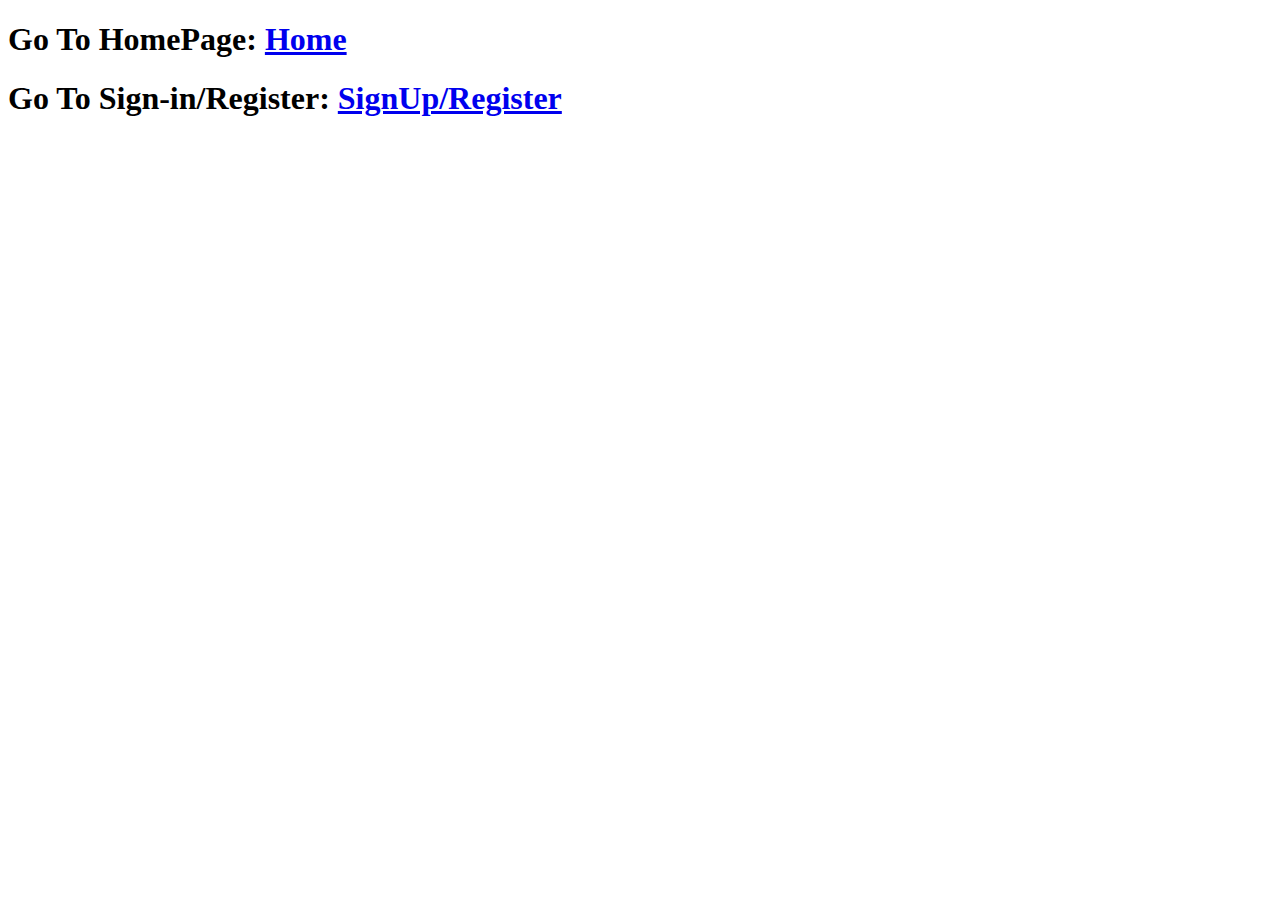
<file: index.html>
<!DOCTYPE html>
<html lang="en">
  <head>
    <meta charset="UTF-8" />
    <meta name="viewport" content="width=device-width, initial-scale=1.0" />
    <title>Index</title>
  </head>
  <body>
    <h1>
      Go To HomePage:
      <a class="nav-link" href="home.html"
        >Home<span class="sr-only"></span>
      </a>
    </h1>
    <h1>
      Go To Sign-in/Register:
      <a class="nav-link" href="signin.html">
        SignUp/Register<span class="sr-only"></span>
      </a>
    </h1>
  </body>
</html>
</file>
